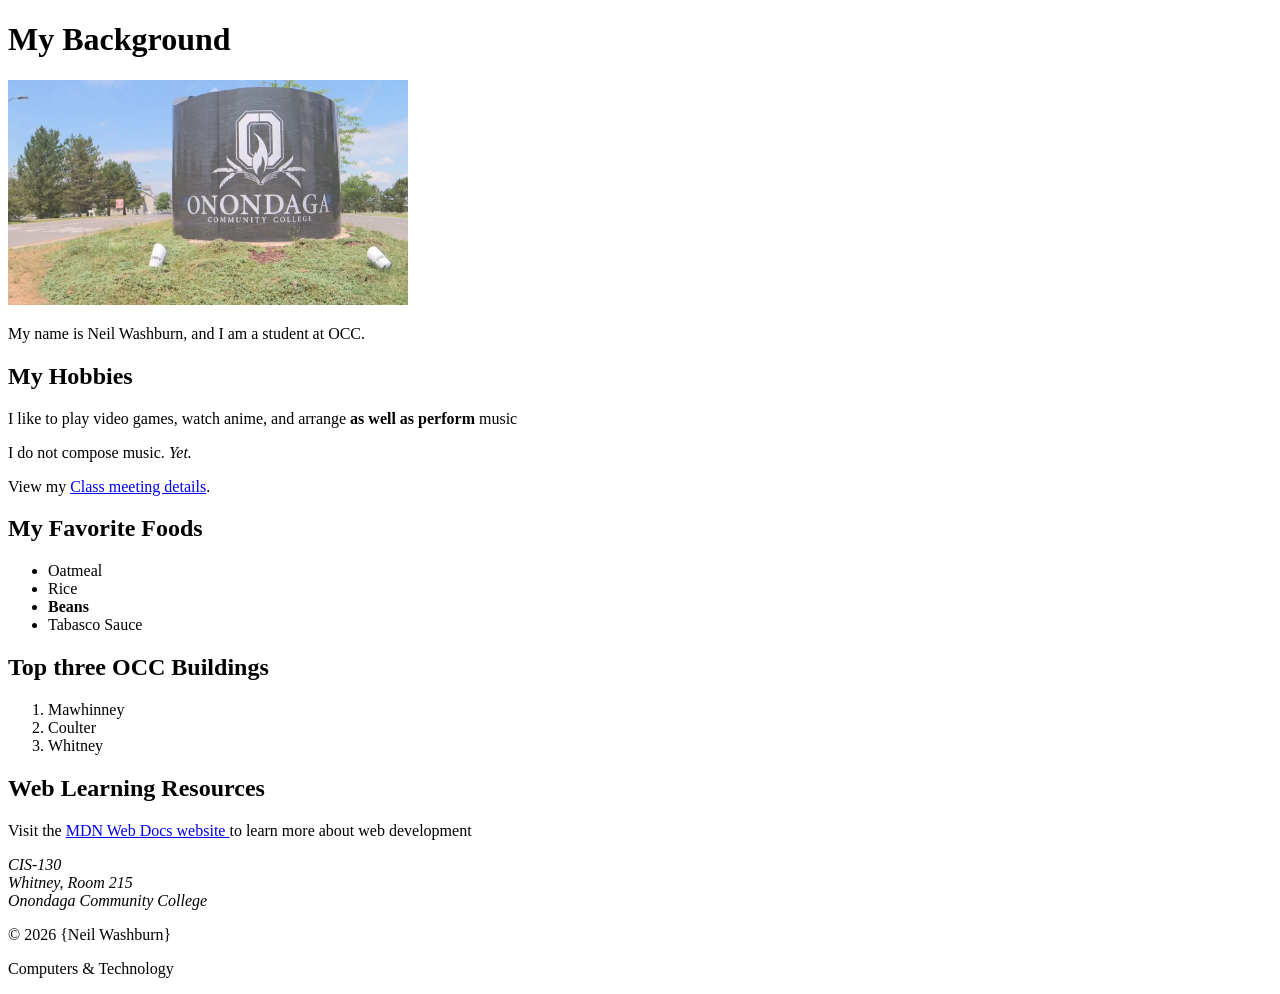
<file: Lab_1/index.html>
<!DOCTYPE html>
<html lang="en">

<!-- CIS-130 Git Practice -->
    <head>
        <meta charset="utf-8">
        <meta name="viewport" content="width=device-width, initial-scale=1.0">
        <meta name="description"
            content="The first lab for CIS-130">
        <title>lab1</title>
    </head>

    <body>
        <header>
            <h1>My Background</h1>
            <img src="images/6e760dc6-bec7-46c4-9c08-688d8ac75740-large16x9_MARYCCENROLLMENTnbc5pkg.transfer_frame_870.webp"
                alt="A picture of OCC's name stone"
                width="400">
            <p>My name is Neil Washburn, and I am a student at OCC.</p>
        </header>

        <main>
            <section>
                <h2>My Hobbies</h2>
                    <p>
                        I like to play video games, watch anime, and arrange <strong>as well as perform</strong> music
                    </p>
                    <p>
                        I do not compose music. <em>Yet.</em>
                    </p>
            </section>
                        <section>
                <p>
                    View my <a href="meetings.html">Class meeting details</a>.
                </p>
            </section>
            <section>
                <h2>My Favorite Foods</h2>
                <ul>
                    <li>Oatmeal</li>
                    <li>Rice</li>
                    <li><strong>Beans</strong></li>
                    <li>Tabasco Sauce</li>
                </ul>
            </section>
            <section>
                <h2>Top three OCC Buildings</h2>
                <ol>
                    <li>Mawhinney</li>
                    <li>Coulter</li>
                    <li>Whitney</li>
                </ol>
            </section>
            <section>
                <h2>Web Learning Resources</h2>
                <p>
                    Visit the
                    <a href="https://developer.mozilla.org/">
                        MDN Web Docs website
                    </a>
                    to learn more about web development
                </p>
            </section>
        </main>
        <address>
            CIS-130<br>
            Whitney, Room 215<br>
            Onondaga Community College
        </address>
        <footer>
            <p>&copy; 2026 {Neil Washburn} </p>
            <p>Computers &amp; Technology</p>
        </footer>

    </body>

</html>
</file>
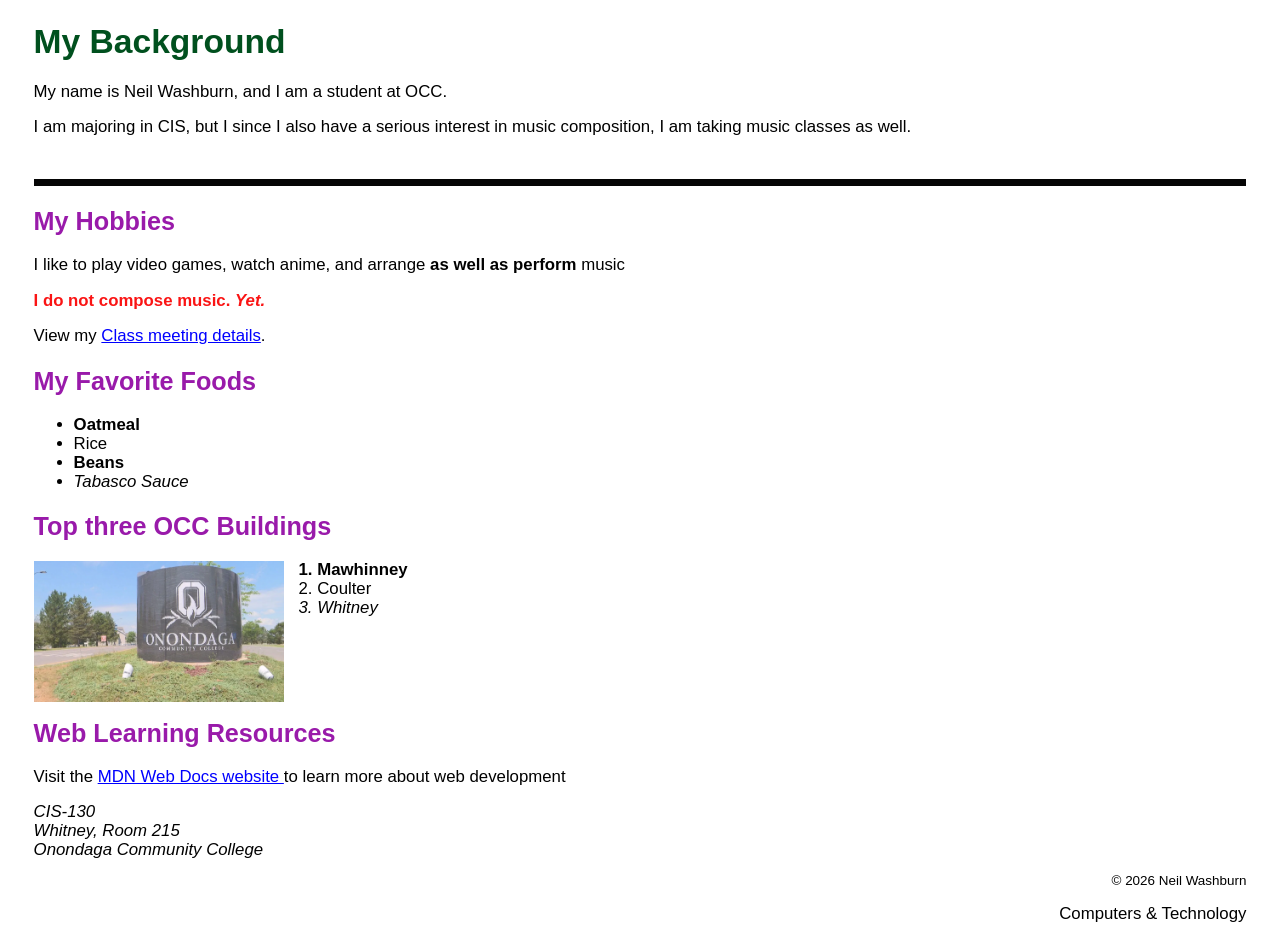
<file: Lab_2/index.html>
<!DOCTYPE html>
<html lang="en">

    <head>
        <meta charset="utf-8">
        <meta name="viewport" content="width=device-width, initial-scale=1.0">
        <meta name="description"
            content="The first lab for CIS-130">
        <title>lab1</title>

        <link rel="stylesheet" href="styles/main.css">
    </head>

    <body>
        <header>
            <h1>My Background</h1>
            <p>My name is Neil Washburn, and I am a student at OCC.</p> 
            <p>I am majoring in CIS, but I since I also have a serious interest in music composition, I am taking music classes as well.</p>
        </header>

        <main>
            <section>
                <h2>My Hobbies</h2>
                    <p>
                        I like to play video games, watch anime, and arrange <strong>as well as perform</strong> music
                    </p>
                    <p class="important">
                        I do not compose music. <em>Yet.</em>
                    </p>
            </section>
            <section>
                <p>
                    View my <a href="meetings.html">Class meeting details</a>.
                </p>
            </section>
            <section>
                <h2>My Favorite Foods</h2>
                <ul>
                    <li>Oatmeal</li>
                    <li>Rice</li>
                    <li><strong>Beans</strong></li>
                    <li>Tabasco Sauce</li>
                </ul>
            </section>
            <section>
                <h2>Top three OCC Buildings</h2>
                                <img src="images/6e760dc6-bec7-46c4-9c08-688d8ac75740-large16x9_MARYCCENROLLMENTnbc5pkg.transfer_frame_870.webp"
                alt="A picture of OCC's name stone"
                width="250">
                <ol>
                    <li>Mawhinney</li>
                    <li>Coulter</li>
                    <li>Whitney</li>
                </ol>
            </section>
            <section>
                <h2>Web Learning Resources</h2>
                <p>
                    Visit the
                    <a href="https://developer.mozilla.org/">
                        MDN Web Docs website
                    </a>
                    to learn more about web development
                </p>
            </section>
        </main>
        <address>
            CIS-130<br>
            Whitney, Room 215<br>
            Onondaga Community College
        </address>
        <footer>
            <p id="copyright">&copy; 2026 Neil Washburn</p>
            <p>Computers &amp; Technology</p>
        </footer>

    </body>

</html>
</file>
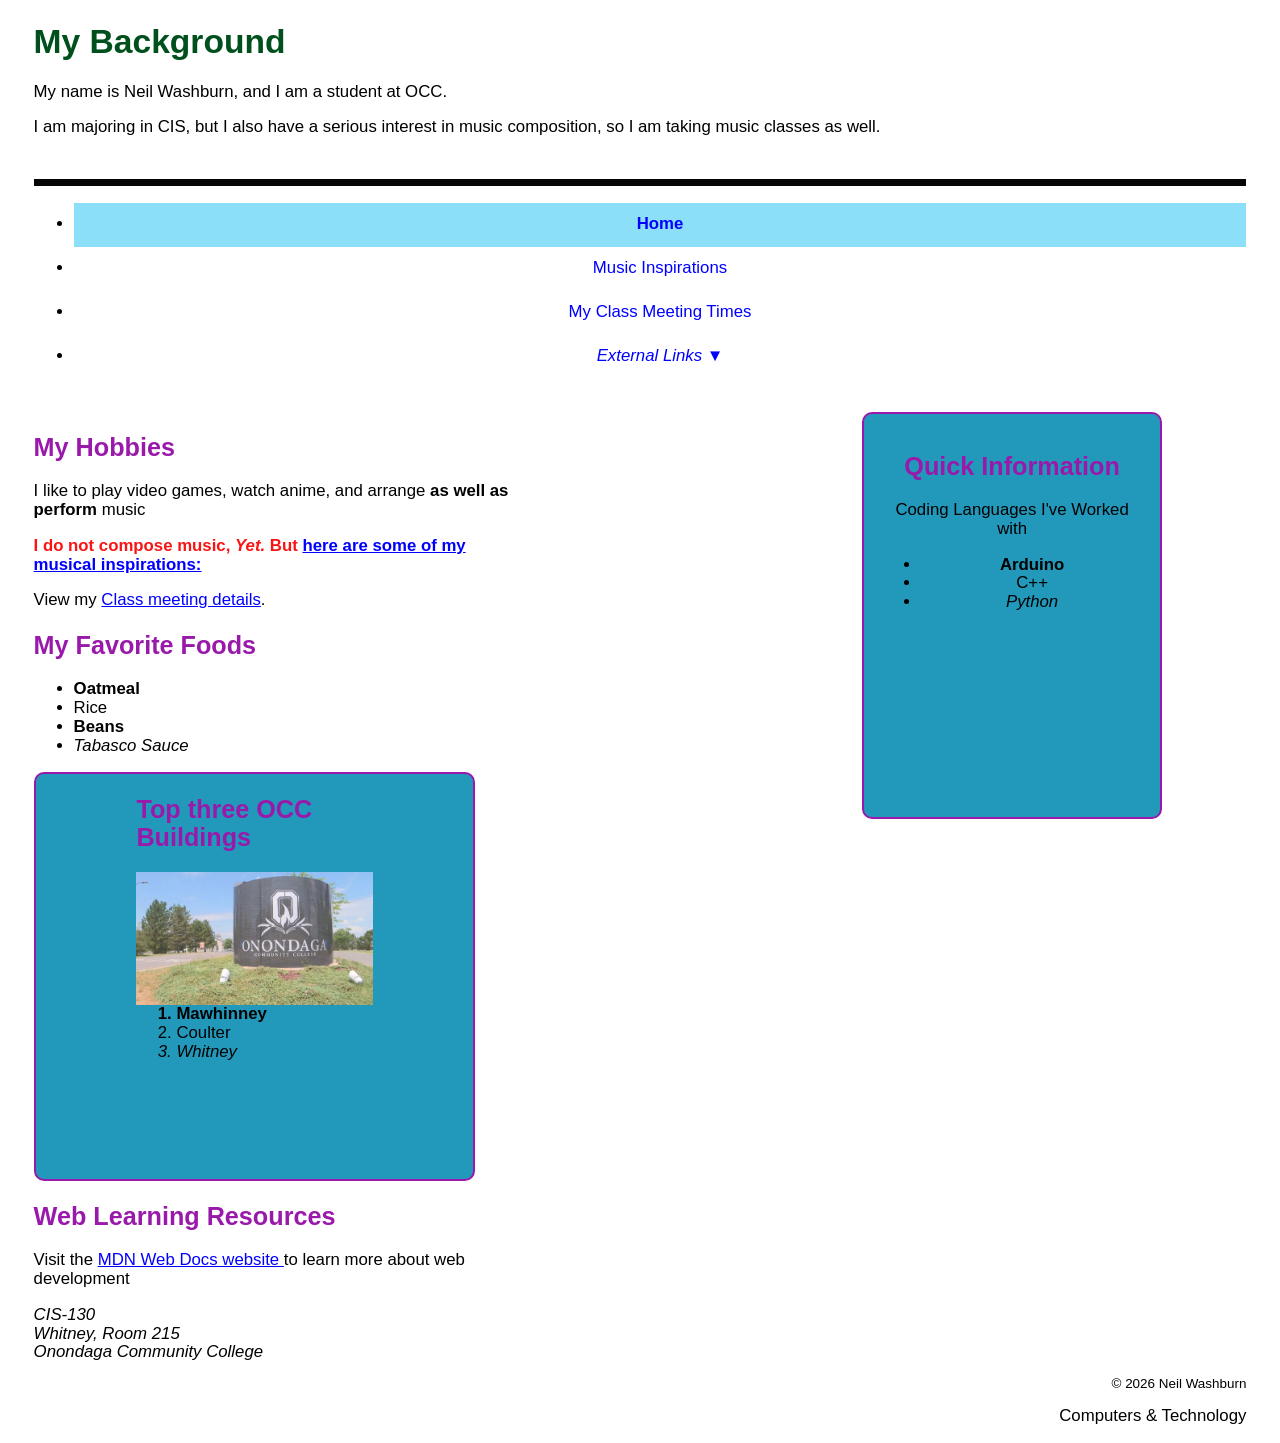
<file: Lab_6/index.html>
<!DOCTYPE html>
<html lang="en">

    <head>
        <meta charset="utf-8">
        <meta name="viewport" content="width=device-width, initial-scale=1.0">
        <meta name="description"
            content="The fourth lab for CIS-130">
        <title>lab4</title>

        <link rel="stylesheet" href="styles/main.css">
    </head>

    <body>
        <header>
            <h1>My Background</h1>
            <p>My name is Neil Washburn, and I am a student at OCC.</p> 
            <p>I am majoring in CIS, but I also have a serious interest in music composition, so I am taking music classes as well.</p>
        </header>

    <nav class="navbar" aria-label="Main navigation"> 
    <ul class="menu"> 
        <li><a href="index.html" aria-current="page" class="current">Home</a></li> 
        <li><a href="musiclinks.html">Music Inspirations</a></li> 
        <li><a href="meetings.html">My Class Meeting Times</a></li> 
		<li class="has-submenu"> 
			<a href="extlinks.html">External Links &#9660;</a> 
			<ul class="submenu"> 
			<li><a href="https://ram-y2.wixsite.com/studioram">Yoshino Yuji's Website</a></li> 
			<li><a href="https://developer.mozilla.org/">MDN Docs Learning Resource</a></li> 
			</ul> 
		</li> 
    </ul> 
    </nav>

        <main class="page-layout">
			<div class="main-content">
				<section>
					<h2>My Hobbies</h2>
						<p>
							I like to play video games, watch anime, and arrange <strong>as well as perform</strong> music
						</p>
						<p class="important">
							I do not compose music, <em>Yet.</em> But <a href="musiclinks.html">here are some of my musical inspirations:</a>
						</p>
				</section>
				<section>
					<p>
						View my <a href="meetings.html">Class meeting details</a>.
					</p>
				</section>
				<section>
					<h2>My Favorite Foods</h2>
					<ul>
						<li>Oatmeal</li>
						<li>Rice</li>
						<li><strong>Beans</strong></li>
						<li>Tabasco Sauce</li>
					</ul>
				</section>
				<section class="content-box">
					<h2>Top three OCC Buildings</h2>
									<img src="images/6e760dc6-bec7-46c4-9c08-688d8ac75740-large16x9_MARYCCENROLLMENTnbc5pkg.transfer_frame_870.webp"
					alt="A picture of OCC's name stone"
					width="250">
					<ol>
						<li>Mawhinney</li>
						<li>Coulter</li>
						<li>Whitney</li>
					</ol>
				</section>
				<section>
					<h2>Web Learning Resources</h2>
					<p>
						Visit the
						<a href="https://developer.mozilla.org/">
							MDN Web Docs website
						</a>
						to learn more about web development
					</p>
				</section>
			</div>
			<aside class="sidebar">
				<h2>Quick Information</h2>
				<p>Coding Languages I've Worked with</p>
					<ul>
						<li>Arduino</li>
						<li>C++</li>
						<li>Python</li>
					</ul>
			</aside>	
        </main>
        <address>
            CIS-130<br>
            Whitney, Room 215<br>
            Onondaga Community College
        </address>
        <footer>
            <p id="copyright">&copy; 2026 Neil Washburn</p>
            <p>Computers &amp; Technology</p>
        </footer>

    </body>

</html>
</file>
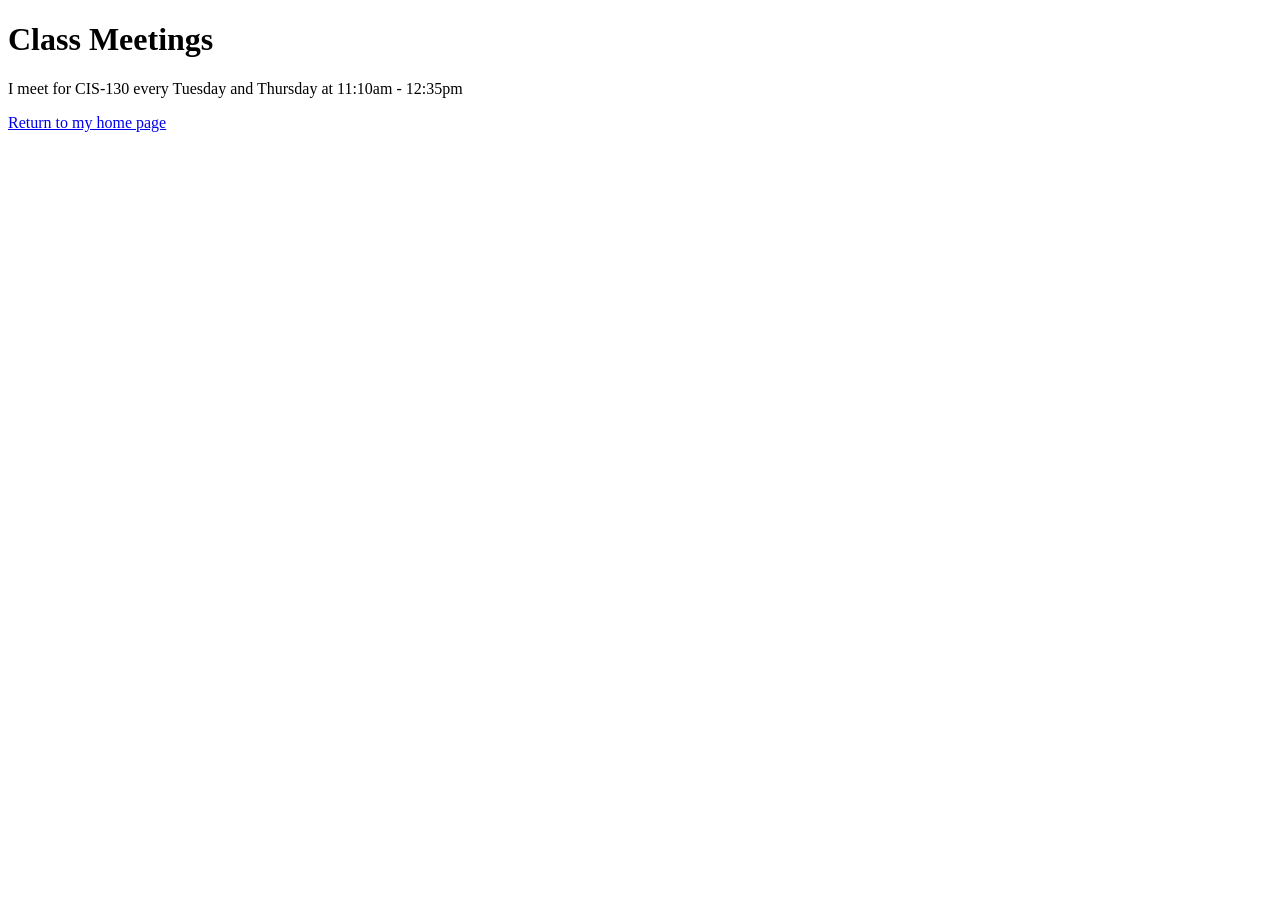
<file: Lab_1/meetings.html>
<!DOCTYPE html>
<html lang="en">

    <head>
        <meta charset="utf-8">
        <meta name="viewport" content="width=device-width, initial-scale=1.0">
        <title>Class Meetings</title>
    </head>
        <body>
        <h1>Class Meetings</h1>
        <p>
        I meet for CIS-130 every Tuesday and Thursday at 11:10am - 12:35pm
        </p>
        <p>
        <a href="index.html">Return to my home page</a>
        </p>
    </body>
</html>
</file>
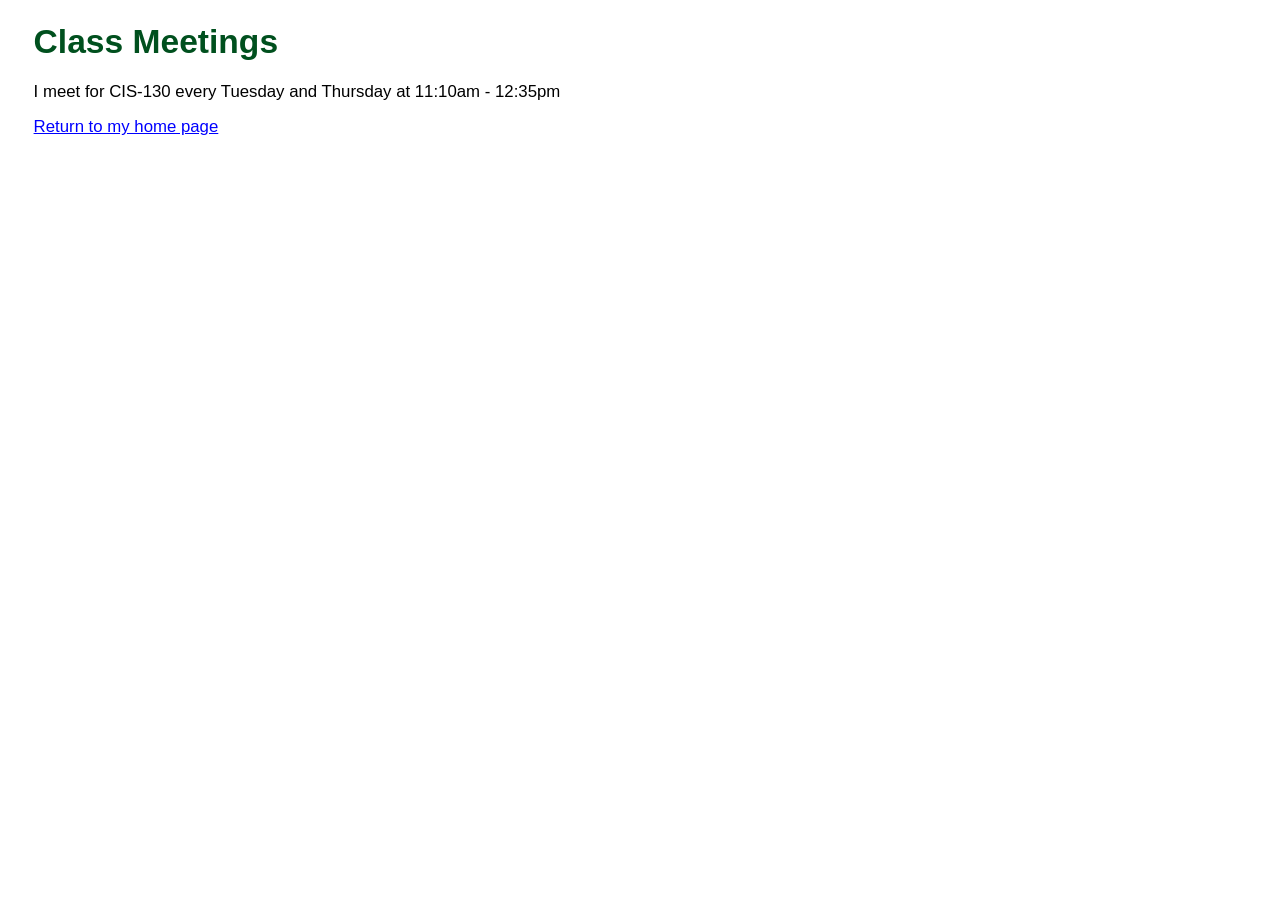
<file: Lab_2/meetings.html>
<!DOCTYPE html>
<html lang="en">

    <head>
        <meta charset="utf-8">
        <meta name="viewport" content="width=device-width, initial-scale=1.0">
        <title>Class Meetings</title>

        <link rel="stylesheet" href="styles/main.css">
    </head>
        <body>
        <h1>Class Meetings</h1>
        <p>
        I meet for CIS-130 every Tuesday and Thursday at 11:10am - 12:35pm
        </p>
        <p>
        <a href="index.html">Return to my home page</a>
        </p>
    </body>
</html>
</file>
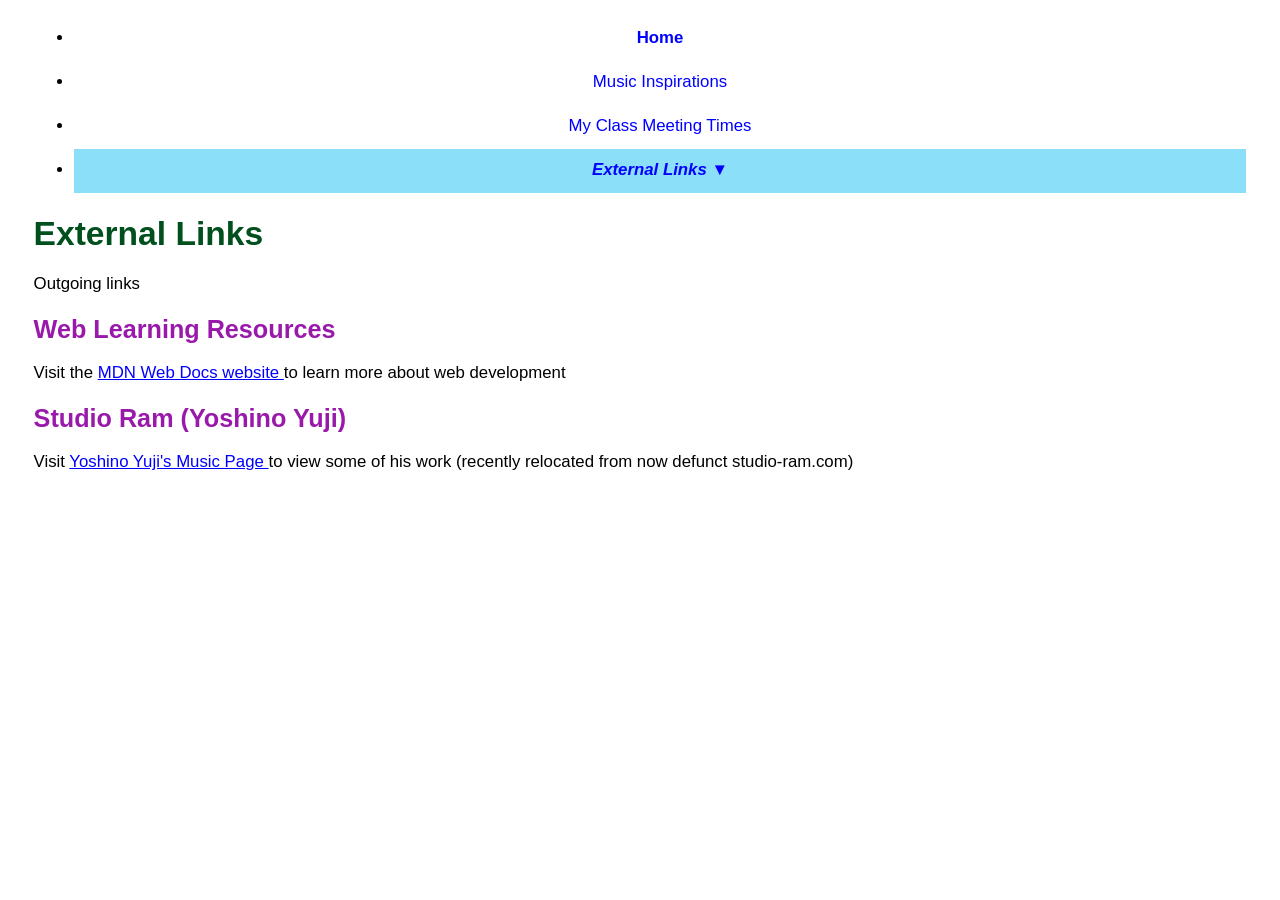
<file: Lab_6/extlinks.html>
<!DOCTYPE html>
<html lang="en">
    <nav class="navbar" aria-label="Main navigation"> 
    <ul class="menu"> 
        <li><a href="index.html">Home</a></li> 
        <li><a href="musiclinks.html">Music Inspirations</a></li> 
        <li><a href="meetings.html">My Class Meeting Times</a></li> 
		<li class="has-submenu"> 
			<a href="extlinks.html" aria-current="page" class="current">External Links &#9660;</a> 
			<ul class="submenu"> 
			<li><a href="https://ram-y2.wixsite.com/studioram">Yoshino Yuji's Website</a></li> 
			<li><a href="https://developer.mozilla.org/">MDN Docs Learning Resource</a></li> 
			</ul> 
		</li> 
    </ul> 
    </nav>
    <head>
        <meta charset="utf-8">
        <meta name="viewport" content="width=device-width, initial-scale=1.0">
        <title>External Link Repository</title>

        <link rel="stylesheet" href="styles/main.css">
    </head>
    <body>
        <h1>External Links</h1>
        <p>
        Outgoing links
        </p>
        <section>
        <h2>Web Learning Resources</h2>
        <p>
            Visit the
            <a href="https://developer.mozilla.org/">
                MDN Web Docs website
            </a>
            to learn more about web development
        </p>
        </section>
        <section>
        <h2>Studio Ram (Yoshino Yuji)</h2>
        <p>
            Visit
            <a href="https://ram-y2.wixsite.com/studioram">
                Yoshino Yuji's Music Page
            </a>
            to view some of his work (recently relocated from now defunct studio-ram.com)
        </p>
        </section>
    </body>

</html>
</file>
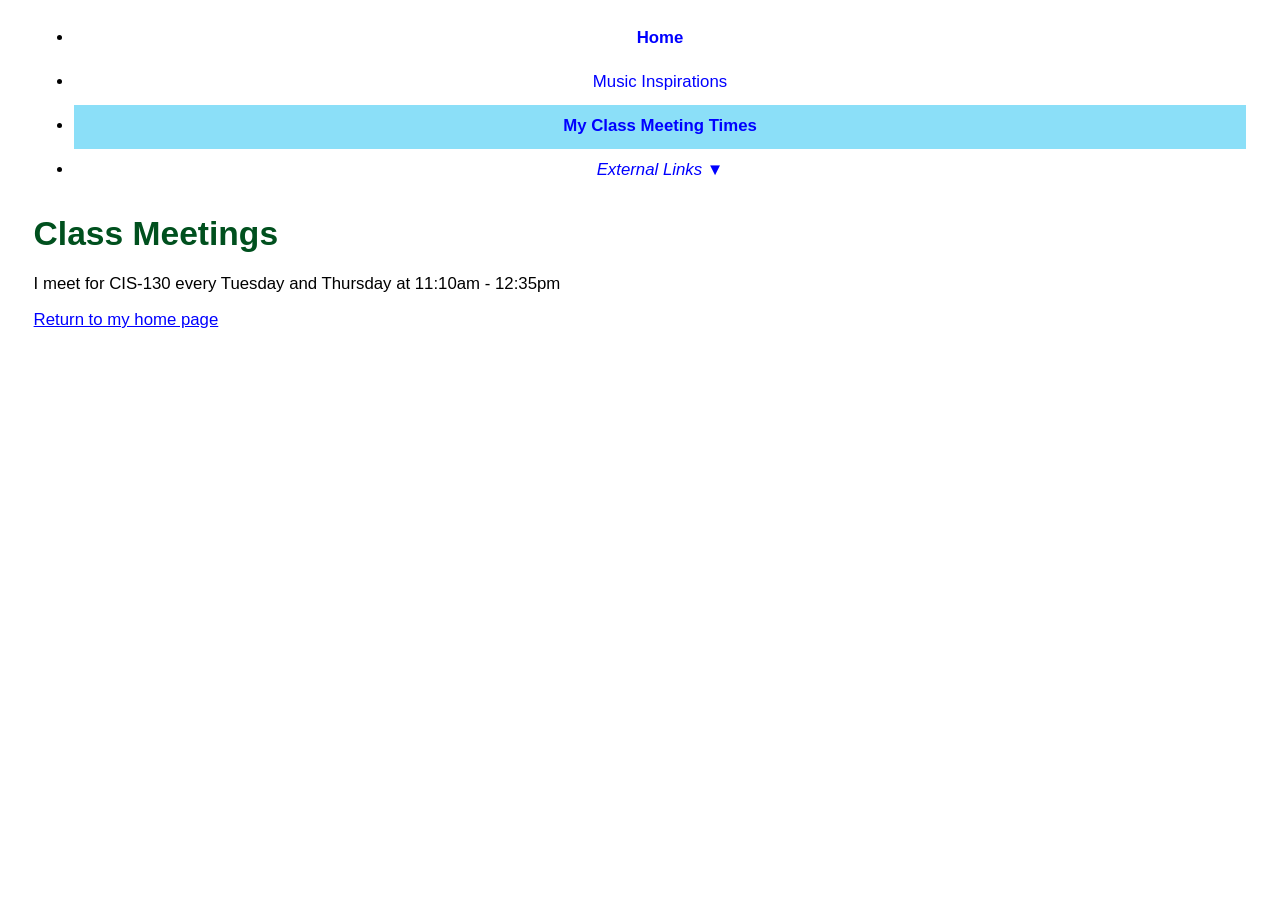
<file: Lab_6/meetings.html>
<!DOCTYPE html>
<html lang="en">
<html lang="en">
    <nav class="navbar" aria-label="Main navigation"> 
    <ul class="menu"> 
        <li><a href="index.html">Home</a></li> 
        <li><a href="musiclinks.html">Music Inspirations</a></li> 
        <li><a href="meetings.html" aria-current="page" class="current">My Class Meeting Times</a></li> 
		<li class="has-submenu"> 
			<a href="extlinks.html">External Links &#9660;</a> 
			<ul class="submenu"> 
			<li><a href="https://ram-y2.wixsite.com/studioram">Yoshino Yuji's Website</a></li> 
			<li><a href="https://developer.mozilla.org/">MDN Docs Learning Resource</a></li> 
			</ul> 
		</li> 
    </ul> 
    </nav>
    <head>
        <meta charset="utf-8">
        <meta name="viewport" content="width=device-width, initial-scale=1.0">
        <title>Class Meetings</title>

        <link rel="stylesheet" href="styles/main.css">
    </head>
        <body>
        <h1>Class Meetings</h1>
        <p>
        I meet for CIS-130 every Tuesday and Thursday at 11:10am - 12:35pm
        </p>
        <p>
        <a href="index.html">Return to my home page</a>
        </p>
    </body>
</html>
</file>
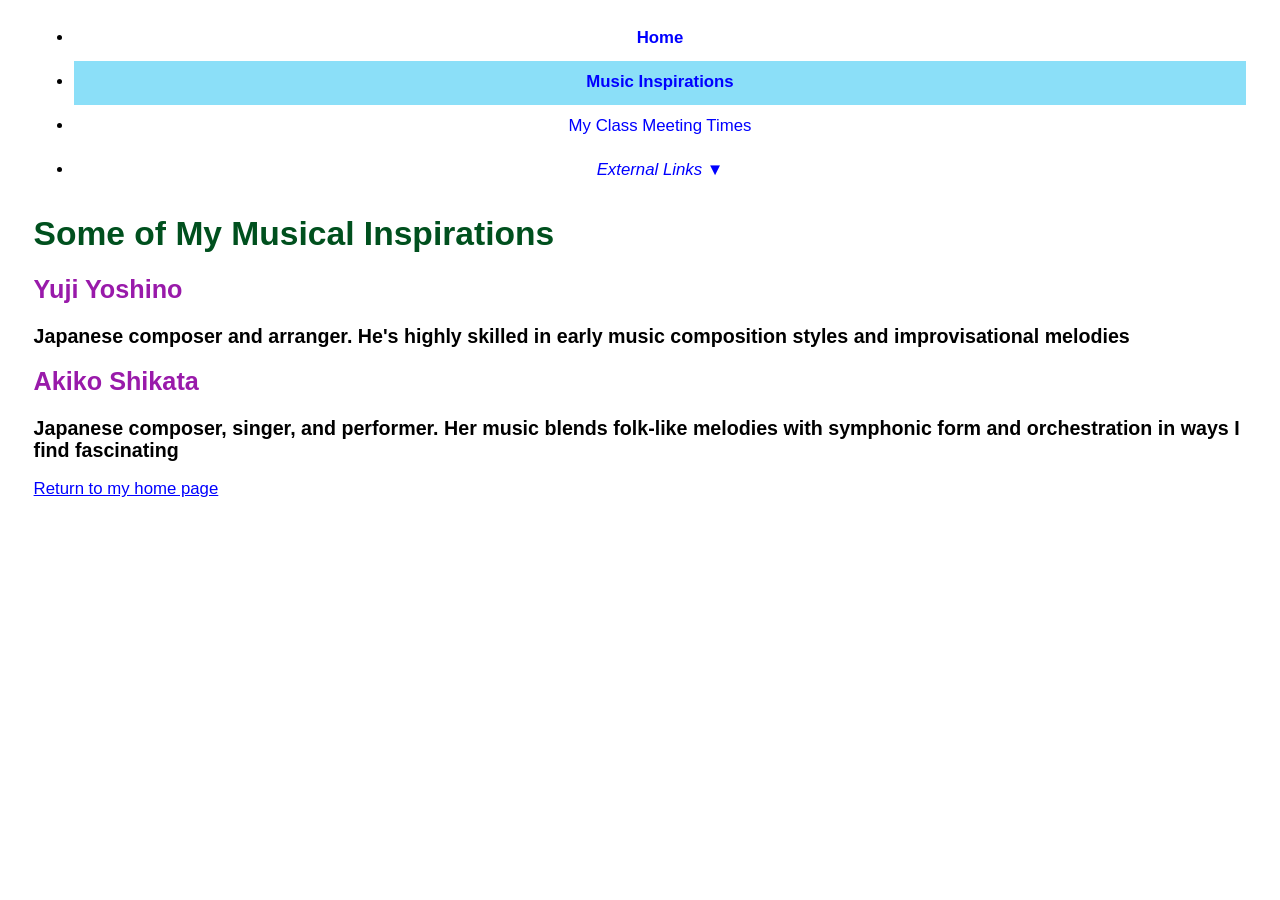
<file: Lab_6/musiclinks.html>
<!DOCTYPE html>
<html lang="en">
    <nav class="navbar" aria-label="Main navigation"> 
    <ul class="menu"> 
        <li><a href="index.html">Home</a></li> 
        <li><a href="musiclinks.html" aria-current="page" class="current">Music Inspirations</a></li> 
        <li><a href="meetings.html">My Class Meeting Times</a></li> 
		<li class="has-submenu"> 
			<a href="extlinks.html">External Links &#9660;</a> 
			<ul class="submenu"> 
			<li><a href="https://ram-y2.wixsite.com/studioram">Yoshino Yuji's Website</a></li> 
			<li><a href="https://developer.mozilla.org/">MDN Docs Learning Resource</a></li> 
			</ul> 
		</li> 
    </ul> 
    </nav>
    <head>
        <meta charset="utf-8">
        <meta name="viewport" content="width=device-width, initial-scale=1.0">
        <title>Some of My Musical Inspirations</title>

        <link rel="stylesheet" href="styles/main.css">
    </head>
        <body>
        <h1>Some of My Musical Inspirations</h1>
        <h2>Yuji Yoshino</h2>
        <h3>Japanese composer and arranger. He's highly skilled in early music composition styles and improvisational melodies</h3>
        <h2>Akiko Shikata</h2>
        <h3>Japanese composer, singer, and performer. Her music blends folk-like melodies with symphonic form and orchestration in ways I find fascinating</h3>
        <p><a href="index.html">Return to my home page</a></p>
    </body>
</html>
</file>
<file: Lab_2/styles/main.css>
:root 
{ 
    --primary-color: #991AAA; 
}
body{
        font-family: "Trebuchet MS", Helvetica, sans-serif;
        font-size: 105%;
        line-height: 1.12;
        margin-left: 2em; 
        margin-right: 2em;
         
        .important 
        {
                font-weight: bold;
                color: rgb(250, 20, 20);
        }
        img 
        { 
            float: left; 
            margin-right: 2em; 
            margin-bottom: 1em;
        }
        header 
        { 
            padding-bottom: 1.5em;  
            border-bottom: 7px solid rgb(5, 5, 5); 
        }
        h1
        {
            color: rgb(0, 80, 30);
            font-size: 200%;
        }
        h2 
        {
            color: var(--primary-color);
            font-size: 150%;
            clear:both
        }
        a:link
        {
            color:blue;
        }
        a:visited
        {
            color: rgb(255, 176, 30);
        }
        a:focus
        {
            color: rgb(255, 176, 30);
        }
        a:hover
        {
            color: rgb(252, 99, 226);
        }
        li:first-child 
        { 
            font-weight: bold; 
        }
        li:last-child 
        { 
            font-style: italic; 
        } 
        #copyright 
        { 
            font-size: 80%; 
        } 
        footer p 
        { 
            text-align: right; 
        }
    }
</file>
<file: Lab_6/styles/main.css>
* 
{
    box-sizing: border-box;
}
:root 
{ 
    --primary-color: #991AAA; 
}
body
{
	font-family: "Trebuchet MS", Helvetica, sans-serif;
	font-size: 105%;
	line-height: 1.12;
	margin-left: 2em; 
	margin-right: 2em;
}
.navbar a 
{
	display: flex;
	padding: .75em 1em;
	color: white;
	text-decoration: none;
	justify-content: center;
}
.menu > li 
{
	 position: relative;
} 
.submenu 
{ 
	display: none; 
	position: relative;
	top: 100%; 
	left: 0; 
	z-index: 10; 
	min-width: 11rem; 
	margin: 0; 
	padding: 0; 
	list-style: none; 
	background-color: #243447; 
	justify-content: center;
} 
.has-submenu:hover > .submenu, 
.has-submenu:focus-within > .submenu { 
display: block; 
}
.navbar a:hover, .navbar a:focus-visible
{
	text-decoration: underline;
	background-color: #ebfa13;
}
.navbar a.current 
{
	background-color: #8bdff8;
	font-weight: bold;
}
.important 
{
	font-weight: bold;
	color: rgb(250, 20, 20);
}
.content-box 
{
    padding: 6em;
	padding-top: 0em; 
	margin-right: 2em; 
	margin-bottom: 1em;
	border: 2px solid var(--primary-color);
	border-radius: 10px;
	background-color: #2299BB;
}
.page-layout 
{
	display: flex;
	padding-top: 1em;
	flex-direction: row;
}
.main-content 
{
	flex-basis: 50%;
	padding-right: 1em;
}
.sidebar 
{
	flex-basis: 30%;
	padding: 1em;
	margin-left: 20em;
	margin-right: 5em;
	margin-bottom: 29em;
	border: 2px solid var(--primary-color);
	border-radius: 10px;
	background-color: #2299BB;
	text-align: center;
}
img 
{ 
	float: left; 
	margin-right: 2em; 
	max-width: 100%;
}
header 
{ 
	padding-bottom: 1.5em;  
	border-bottom: 7px solid rgb(5, 5, 5); 
}
h1
{
	color: rgb(0, 80, 30);
	font-size: 200%;
}
h2 
{
	color: var(--primary-color);
	font-size: 150%;
	clear:both;
}
a:link
{
	color:blue;
}
a:visited
{
	color: rgb(255, 176, 30);
}
a:focus-visible
{
	color: rgb(255, 176, 30);
}
a:focus:not(focus-visible)
{
	color: rgb(13, 202, 60);
}
a:hover
{
	color: rgb(252, 99, 226);
}
li:first-child 
{ 
	font-weight: bold; 
}
li:last-child 
{ 
	font-style: italic; 
} 
#copyright 
{ 
	font-size: 80%; 
} 
footer p 
{ 
	text-align: right; 
}
</file>
